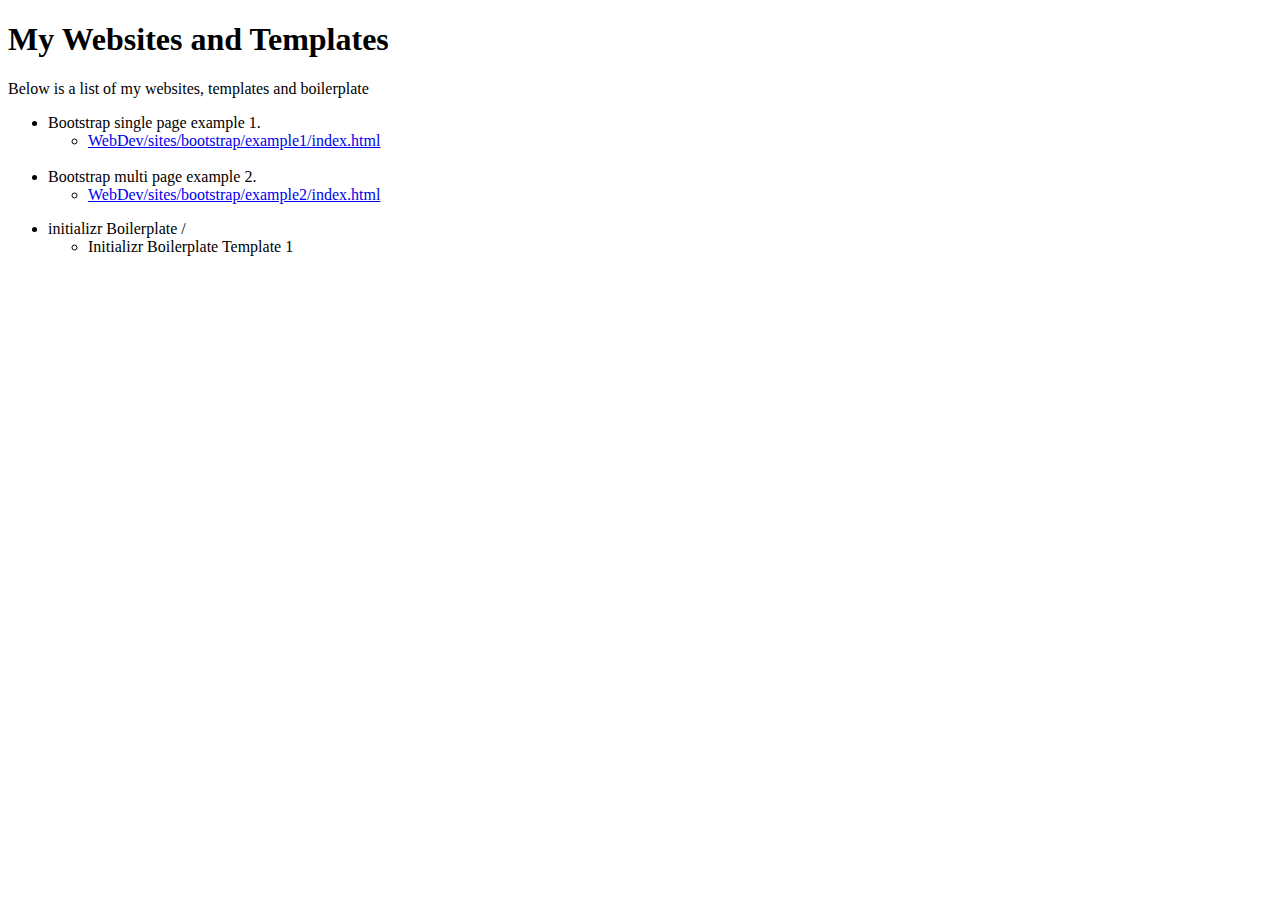
<file: index.html>
<!DOCTYPE html>
<html>
<head>
<title>Websites</title>
</head>
<body>
<h1>My Websites and Templates</h1>
<p>Below is a list of my websites, templates and boilerplate</p> 
<ul>
  <li>Bootstrap single page example 1. </li>
    <ul>
      <li><a href="https://farhansrepo.github.io/WebDev/sites/bootstrap/example1/index.html">WebDev/sites/bootstrap/example1/index.html</a></li>
    </ul>
  <br>
  <li>Bootstrap multi page example 2.</li>
    <ul>
      <li><a href="https://farhansrepo.github.io/WebDev/sites/bootstrap/example2/index.html">WebDev/sites/bootstrap/example2/index.html</a></li>
    </ul>
</ul>
<ul>
  <li>initializr Boilerplate /</li>
<ul>
  <li><a hre="https://farhansrepo.github.io/WebDev/initializrHTML5Boilerplate/initializr1/">Initializr Boilerplate Template 1</a></li>
</ul>
</ul>

</body>
</html>
</file>
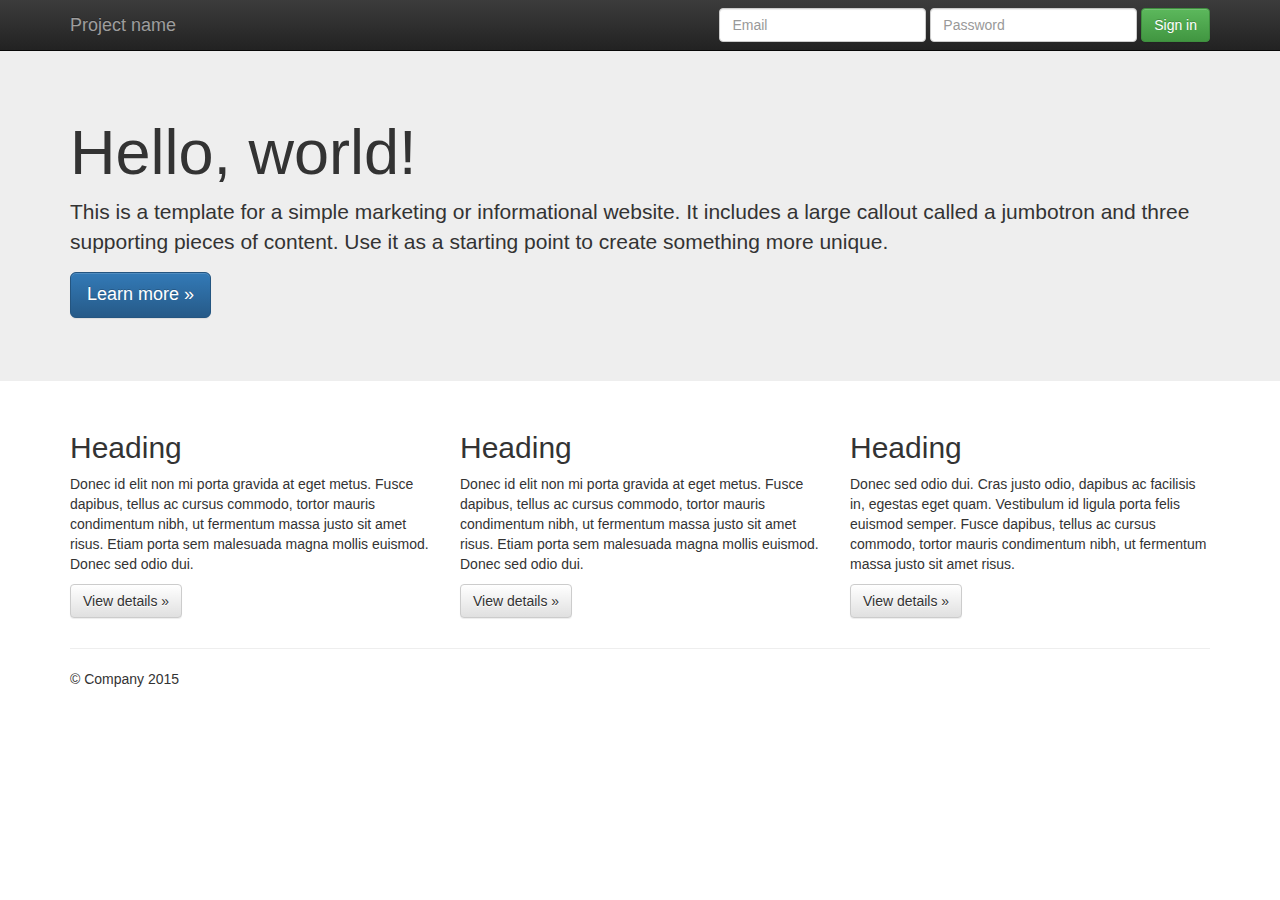
<file: initializrHTML5Boilerplate/initializr1/index.html>
<!doctype html>
<html class="no-js" lang="">
    <head>
        <meta charset="utf-8">
        <meta http-equiv="X-UA-Compatible" content="IE=edge,chrome=1">
        <title></title>
        <meta name="description" content="">
        <meta name="viewport" content="width=device-width, initial-scale=1">
        <link rel="apple-touch-icon" href="apple-touch-icon.png">

        <link rel="stylesheet" href="css/bootstrap.min.css">
        <style>
            body {
                padding-top: 50px;
                padding-bottom: 20px;
            }
        </style>
        <link rel="stylesheet" href="css/bootstrap-theme.min.css">
        <link rel="stylesheet" href="css/main.css">

        <script src="js/vendor/modernizr-2.8.3.min.js"></script>
    </head>
    <body>
        <!--[if lt IE 8]>
            <p class="browserupgrade">You are using an <strong>outdated</strong> browser. Please <a href="http://browsehappy.com/">upgrade your browser</a> to improve your experience.</p>
        <![endif]-->
    <nav class="navbar navbar-inverse navbar-fixed-top" role="navigation">
      <div class="container">
        <div class="navbar-header">
          <button type="button" class="navbar-toggle collapsed" data-toggle="collapse" data-target="#navbar" aria-expanded="false" aria-controls="navbar">
            <span class="sr-only">Toggle navigation</span>
            <span class="icon-bar"></span>
            <span class="icon-bar"></span>
            <span class="icon-bar"></span>
          </button>
          <a class="navbar-brand" href="#">Project name</a>
        </div>
        <div id="navbar" class="navbar-collapse collapse">
          <form class="navbar-form navbar-right" role="form">
            <div class="form-group">
              <input type="text" placeholder="Email" class="form-control">
            </div>
            <div class="form-group">
              <input type="password" placeholder="Password" class="form-control">
            </div>
            <button type="submit" class="btn btn-success">Sign in</button>
          </form>
        </div><!--/.navbar-collapse -->
      </div>
    </nav>

    <!-- Main jumbotron for a primary marketing message or call to action -->
    <div class="jumbotron">
      <div class="container">
        <h1>Hello, world!</h1>
        <p>This is a template for a simple marketing or informational website. It includes a large callout called a jumbotron and three supporting pieces of content. Use it as a starting point to create something more unique.</p>
        <p><a class="btn btn-primary btn-lg" href="#" role="button">Learn more &raquo;</a></p>
      </div>
    </div>

    <div class="container">
      <!-- Example row of columns -->
      <div class="row">
        <div class="col-md-4">
          <h2>Heading</h2>
          <p>Donec id elit non mi porta gravida at eget metus. Fusce dapibus, tellus ac cursus commodo, tortor mauris condimentum nibh, ut fermentum massa justo sit amet risus. Etiam porta sem malesuada magna mollis euismod. Donec sed odio dui. </p>
          <p><a class="btn btn-default" href="#" role="button">View details &raquo;</a></p>
        </div>
        <div class="col-md-4">
          <h2>Heading</h2>
          <p>Donec id elit non mi porta gravida at eget metus. Fusce dapibus, tellus ac cursus commodo, tortor mauris condimentum nibh, ut fermentum massa justo sit amet risus. Etiam porta sem malesuada magna mollis euismod. Donec sed odio dui. </p>
          <p><a class="btn btn-default" href="#" role="button">View details &raquo;</a></p>
       </div>
        <div class="col-md-4">
          <h2>Heading</h2>
          <p>Donec sed odio dui. Cras justo odio, dapibus ac facilisis in, egestas eget quam. Vestibulum id ligula porta felis euismod semper. Fusce dapibus, tellus ac cursus commodo, tortor mauris condimentum nibh, ut fermentum massa justo sit amet risus.</p>
          <p><a class="btn btn-default" href="#" role="button">View details &raquo;</a></p>
        </div>
      </div>

      <hr>

      <footer>
        <p>&copy; Company 2015</p>
      </footer>
    </div> <!-- /container -->        <script src="//ajax.googleapis.com/ajax/libs/jquery/1.11.2/jquery.min.js"></script>
        <script>window.jQuery || document.write('<script src="js/vendor/jquery-1.11.2.min.js"><\/script>')</script>

        <script src="js/vendor/bootstrap.min.js"></script>

        <script src="js/plugins.js"></script>
        <script src="js/main.js"></script>

        <!-- Google Analytics: change UA-XXXXX-X to be your site's ID. -->
        <script>
            (function(b,o,i,l,e,r){b.GoogleAnalyticsObject=l;b[l]||(b[l]=
            function(){(b[l].q=b[l].q||[]).push(arguments)});b[l].l=+new Date;
            e=o.createElement(i);r=o.getElementsByTagName(i)[0];
            e.src='//www.google-analytics.com/analytics.js';
            r.parentNode.insertBefore(e,r)}(window,document,'script','ga'));
            ga('create','UA-XXXXX-X','auto');ga('send','pageview');
        </script>
    </body>
</html>
</file>
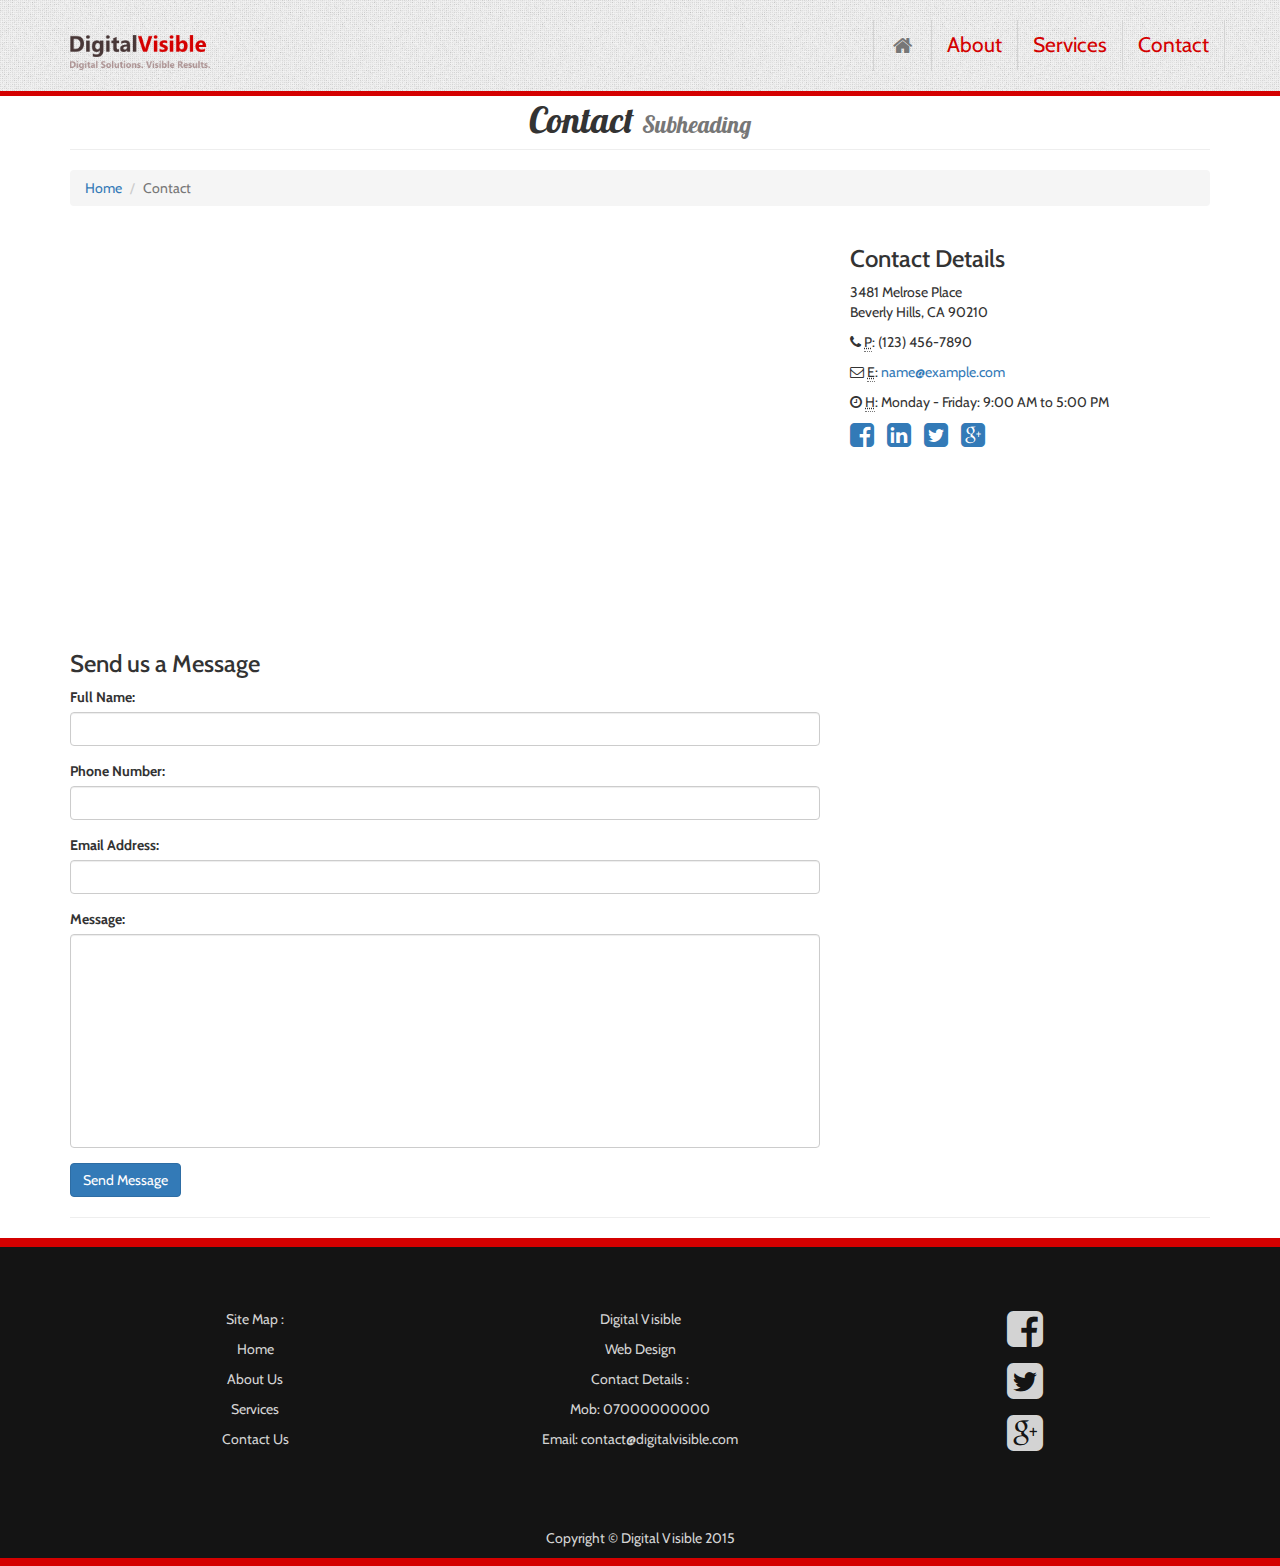
<file: sites/bootstrap/example2/contact.html>
<!DOCTYPE html>
<html lang="en">

<head>

    <meta charset="utf-8">
    <meta http-equiv="X-UA-Compatible" content="IE=edge">
    <meta name="viewport" content="width=device-width, initial-scale=1">
    <meta name="description" content=" Digital Visible Web Development">
    <meta name="author" content="Digital Visible">

    <title>Digital Visible</title>

    <!-- Bootstrap Core CSS -->
    <link href="css/bootstrap.min.css" rel="stylesheet">

    <!-- Custom CSS -->
    <link href="css/digitalvisible.css" rel="stylesheet">
	
	<!-- Custom CSS -->
    <link href="css/scrolling-nav.css" rel="stylesheet">

    <!-- Custom Fonts -->
    <link href="font-awesome/css/font-awesome.min.css" rel="stylesheet" type="text/css">
	<link href="http://fonts.googleapis.com/css?family=Lobster" rel="stylesheet" type="text/css">
    <link href="http://fonts.googleapis.com/css?family=Cabin" rel="stylesheet" type="text/css">

    <!-- HTML5 Shim and Respond.js IE8 support of HTML5 elements and media queries -->
    <!-- WARNING: Respond.js doesn't work if you view the page via file:// -->
    <!--[if lt IE 9]>
        <script src="https://oss.maxcdn.com/libs/html5shiv/3.7.0/html5shiv.js"></script>
        <script src="https://oss.maxcdn.com/libs/respond.js/1.4.2/respond.min.js"></script>
    <![endif]-->

</head>

<body>

    <!-- Navigation -->
    <nav class="navbar navbar-default navbar-fixed-top bluryback" role="navigation">
        <div class="container">
            <!-- Brand and toggle get grouped for better mobile display -->
            <div class="navbar-header">
                <button type="button" class="navbar-toggle" data-toggle="collapse" data-target="#navbar-collapse-1">
                    <span class="sr-only">Toggle navigation</span>
                    <span class="icon-bar"></span>
                    <span class="icon-bar"></span>
                    <span class="icon-bar"></span>
                </button>
                <a class="navbar-brand" href="index.html"><img src="img/dvlogo.png" alt="Digital Visible Web Design" class="logo-img-hover" style="width:140px; height:35px;"></a>
            </div>
            <!-- Collect the nav links, forms, and other content for toggling -->
            <div class="collapse navbar-collapse" id="navbar-collapse-1">
                <ul class="nav navbar-nav navbar-right">
                    <li class="navitemborderl navitemborderr">
                        <a href="index.html"><i class="fa-fw fa fa-home  whitehover"></i></a>
                    </li>
					<li class="navitemborderr">
                        <a href="about.html"><span class="navtext text-danger whitehover">About</span></a>
                    </li>
                    <li class="navitemborderr">
                        <a href="services.html"><span class="navtext text-danger whitehover">Services</span></a>
                    </li>
					<li class="navitemborderr">
                        <a href="contact.html"><span class="navtext text-danger whitehover">Contact</span></a>
                    </li>
                </ul>
            </div>
            <!-- /.navbar-collapse -->
        </div>
        <!-- /.container -->
    </nav>
    <!--/.nav -->

    <!-- Page Content -->
    <div class="container">

        <!-- Page Heading/Breadcrumbs -->
        <div class="row topfix">
            <div class="col-lg-12">
                <h1 class="page-header">Contact
                    <small>Subheading</small>
                </h1>
                <ol class="breadcrumb">
                    <li><a href="index.html">Home</a>
                    </li>
                    <li class="active">Contact</li>
                </ol>
            </div>
        </div>
        <!-- /.row -->

        <!-- Content Row -->
        <div class="row">
            <!-- Map Column -->
            <div class="col-md-8">
                <!-- Embedded Google Map -->
                <iframe width="100%" height="400px" frameborder="0" scrolling="no" marginheight="0" marginwidth="0" src="http://maps.google.com/maps?hl=en&amp;ie=UTF8&amp;ll=37.0625,-95.677068&amp;spn=56.506174,79.013672&amp;t=m&amp;z=4&amp;output=embed"></iframe>
            </div>
            <!-- Contact Details Column -->
            <div class="col-md-4">
                <h3>Contact Details</h3>
                <p>
                    3481 Melrose Place<br>Beverly Hills, CA 90210<br>
                </p>
                <p><i class="fa fa-phone"></i> 
                    <abbr title="Phone">P</abbr>: (123) 456-7890</p>
                <p><i class="fa fa-envelope-o"></i> 
                    <abbr title="Email">E</abbr>: <a href="mailto:name@example.com">name@example.com</a>
                </p>
                <p><i class="fa fa-clock-o"></i> 
                    <abbr title="Hours">H</abbr>: Monday - Friday: 9:00 AM to 5:00 PM</p>
                <ul class="list-unstyled list-inline list-social-icons">
                    <li>
                        <a href="#"><i class="fa fa-facebook-square fa-2x"></i></a>
                    </li>
                    <li>
                        <a href="#"><i class="fa fa-linkedin-square fa-2x"></i></a>
                    </li>
                    <li>
                        <a href="#"><i class="fa fa-twitter-square fa-2x"></i></a>
                    </li>
                    <li>
                        <a href="#"><i class="fa fa-google-plus-square fa-2x"></i></a>
                    </li>
                </ul>
            </div>
        </div>
        <!-- /.row -->

        <!-- Contact Form -->
        <!-- In order to set the email address and subject line for the contact form go to the bin/contact_me.php file. -->
        <div class="row">
            <div class="col-md-8">
                <h3>Send us a Message</h3>
                <form name="sentMessage" id="contactForm" novalidate>
                    <div class="control-group form-group">
                        <div class="controls">
                            <label>Full Name:</label>
                            <input type="text" class="form-control" id="name" required data-validation-required-message="Please enter your name.">
                            <p class="help-block"></p>
                        </div>
                    </div>
                    <div class="control-group form-group">
                        <div class="controls">
                            <label>Phone Number:</label>
                            <input type="tel" class="form-control" id="phone" required data-validation-required-message="Please enter your phone number.">
                        </div>
                    </div>
                    <div class="control-group form-group">
                        <div class="controls">
                            <label>Email Address:</label>
                            <input type="email" class="form-control" id="email" required data-validation-required-message="Please enter your email address.">
                        </div>
                    </div>
                    <div class="control-group form-group">
                        <div class="controls">
                            <label>Message:</label>
                            <textarea rows="10" cols="100" class="form-control" id="message" required data-validation-required-message="Please enter your message" maxlength="999" style="resize:none"></textarea>
                        </div>
                    </div>
                    <div id="success"></div>
                    <!-- For success/fail messages -->
                    <button type="submit" class="btn btn-primary">Send Message</button>
                </form>
            </div>

        </div>
        <!-- /.row -->

        <hr>
		
    </div>
    <!-- /.container -->
	
	<div class="footstripe"></div>
			
	<!-- Footer -->
	<footer class="container-fluid">
		<div class="row footcontent">
			<div class="col-md-4">
			    <p>Site Map :</p>
				<p>Home</p>
				<p>About Us</p>
				<p>Services</p>
				<p>Contact Us</p>
			</div>
			<div class="col-md-4">
				<p>Digital Visible</p>
				<p>Web Design</p>
				<p>Contact Details :</p>
				<p>Mob: 07000000000</p>
				<p>Email: contact@digitalvisible.com</p>
			</div>
			<div class="col-md-4">
				<p><i class="fa fa-facebook-square fa-3x"></i></p>
				<p><i class="fa fa-twitter-square fa-3x"></i></p>
				<p><i class="fa fa-google-plus-square fa-3x"></i></p>
			</div>
		</div>
		<div class="row">
			<div class="col-lg-12">
				<p>Copyright &copy; Digital Visible 2015</p>
			</div>
		</div>
	</footer>
	
	<div class="footstripe"></div>

	<!-- jQuery -->
    <script src="js/jquery.js"></script>

    <!-- Bootstrap Core JavaScript -->
    <script src="js/bootstrap.min.js"></script>
	
	<!-- Collapsing Nav JavaScript -->
    <script src="js/scrolling-nav.js"></script>

</body>

</html>
</file>
<file: initializrHTML5Boilerplate/initializr1/css/main.css>
/* ==========================================================================
   Author's custom styles
   ========================================================================== */
</file>
<file: sites/bootstrap/example2/css/digitalvisible.css>
/*
 * Digital Visible Web Design CSS script
 * Author Digital Visible
 * Copyright 2015
 */
 
/* .Process Animation Section Styles */

.process .method{
  background:#ccc;
  text-align:center;
  padding:10px;
  margin-bottom:30px;
  border-radius:5px;
  opacity:0;
}

.process .method h3{
  font-style:italic;
}

.process .method p{
  margin:0;
}

.process .method h4{
  background:#8FC6FF;
  width:60px;
  height:60px;
  font-size:2em;
  font-weight:bold;
  border-radius:50%;
  line-height:60px;
  margin:0 auto;
  position:relative;
  top:30px;
}

/* Global Styles */

html,
body {
    width:100%;
    height: 100%;
}

body {
	font-family: 'Cabin', Helvetica, sans-serif;
    padding-top: 40px; /* Required padding for .navbar-fixed-top. Remove if using .navbar-static-top. Change if height of navigation changes. */
}

h1,h2, .lobsterfont {
    font-family: 'Lobster', Georgia, serif;
}

.cabinfont {
    font-family: 'Cabin', Helvetica, sans-serif;
}

.logo-img-hover {
    opacity:1;
}

.text-danger { 
    color:#d40000;
}

.btn-danger {
	background: rgba(0, 0, 0, 0.85);
	border:1px solid #d40000;
	color:gold;
	text-shadow: 1px 1px black;
}
.btn-danger:hover {
    background-color:#d40000;
	border:1px dotted black;
	text-shadow: 1px 1px black;
}
.fa {
	
}
.whitehover:hover {
    color:white;
	text-shadow: 1px 1px black;
}

/* */
.img-portfolio {
    margin-bottom: 30px;
}

.img-hover:hover {
    opacity: 0.8;
}
/* */
.bluryback {
    background: url('squairy_light.png');
    background-repeat: repeat;
    background-position: left top;
    background-attachment: fixed;
}

.cityback {
    background: url('bnwcityscape3.jpg');
	background-repeat: no-repeat;
    background-position: center;
    background-attachment: fixed;
}

.indextopfix {
    padding: 5%;
}
.topfix {
    margin-top: 1.75%;
}

.whiteback {
    color:white;
}
.yellowback {
    color:gold;
}

.centericon {
	position:center;
	text-align:center;
}
.mainheadingtop {
    margin:2%;
	position:center;
	text-align:center;
}

.textgold {
    color:gold;
}
.transbacktext {
    border-radius:5px;
	background: rgba(0, 0, 0, 0.1);
	padding: 3px 5px;
}
/* Navigation */

nav {
    font-size:1.5em;
	color:red;
	
}
.navitemborderl {
    border-left: 1px solid lightgrey;
}
.navitemborderr {
	border-right: 1px solid lightgrey;
}
/* Home Page Carousel */

header.carousel {
    height: 100%;
}

header.carousel .item,
header.carousel .item.active,
header.carousel .carousel-inner {
    height: 100%;
}

header.carousel .fill {
    width: 100%;
    height: 100%;
    background-position: center;
    background-size: cover;
}
.carousel-indicators li {
  background-color: #999;
  background-color: rgba(70,70,70,.25);
}

.carousel-indicators .active {
  background-color: #d40000;
}
.page-header {
	text-align:center;
}

.bannertop {
	margin:5%;
	padding:7% 5%;
	background: rgba(0, 0, 0, 0.5);
}
.textshadowredblack {
    text-shadow: 2px 2px #d40000, 3px 3px black;
}

.contentdiv {
    padding:1% 5% 4% 5%;
}

/* index ad cards */
.adcard {
    min-height:60%;
}

.panel { 
	text-align:center;
}
.panela {
    box-shadow: 10px 10px 5px #d40000;
}
.panelb {
    box-shadow: 10px 10px 5px #141414;
}
.panelc {
    box-shadow: 10px 10px 5px gold;
}
.panel-default > .panel-heading {
    background-color: white;
	text-shadow: 1px 1px lightgrey;
}

/* 404 Page Styles */

.error-404 {
    font-size: 100px;
}

/* Pricing Page Styles */

.price {
    display: block;
    font-size: 50px;
    line-height: 50px;
}

.price sup {
    top: -20px;
    left: 2px;
    font-size: 20px;
}

.period {
    display: block;
    font-style: italic;
}

/* WCWD */

.whatcanwe {
    margin:5% 0;
    text-shadow: 2px 2px #d40000, 3px 3px black;
}
.wcwdmargin {
    margin:0;
	padding: 0 5% 5% 5%;
	text-align:center;
}

.fa-square {
		background: -webkit-linear-gradient(white, black);
    background-color:white;
    border:2px solid #141414;
	border-radius:5px;
}

/* CTA */

.well {
	border:2px solid #d40000;
}

.ctamargin {
    margin-top:1%;
	text-align:center;
}

.ctabtn {
    border:1px solid #d40000;
	padding:0;
}

/* Footer Styles */

.featurecall {
    min-height:100%;
}

footer {	
	background-color:#141414;
	color:lightgrey;
	text-align: center;
}

.footcontent {
    padding:5%;
}

.footstripe {
    height: 1%;
    background-color:#d40000;
}

.footstripeb {
	height: 1%;
    background-color:white;
}

/* Responsive Styles */

@media(max-width:991px) {
    .customer-img,
    .img-related {
        margin-bottom: 30px;
    }
}

@media(max-width:767px) {
    .img-portfolio {
        margin-bottom: 15px;
    }

    header.carousel .carousel {
        height: 70%;
    }
}
</file>
<file: sites/bootstrap/example2/css/scrolling-nav.css>
/*
 * Digital Visible Web Design CSS script
 * Author Digital Visible
 * Copyright 2015
 */

/* Scrolling Nav HTML */
	

    .navbar {
        padding: 20px 0;
        -webkit-transition: background .5s ease-in-out,padding .5s ease-in-out;
        -moz-transition: background .5s ease-in-out,padding .5s ease-in-out;
        transition: background .5s ease-in-out,padding .5s ease-in-out;
		border-bottom: 5px solid #d40000;
    }

    .top-nav-collapse {
        padding: 0;
		opacity:0.9;
		border-bottom: 1px solid #d40000;
    }



/* Demo Sections - You can use these as guides or delete them - the scroller will work with any sort of height, fixed, undefined, or percentage based.
The padding is very important to make sure the scrollspy picks up the right area when scrolled to. Adjust the margin and padding of sections and children 
of those sections to manage the look and feel of the site. */

.intro-section {
    height: 100%;
    padding-top: 150px;
    text-align: center;
    background: #fff;
}

.about-section {
    height: 100%;
    padding-top: 150px;
    text-align: center;
    background: #eee;
}

.services-section {
    height: 100%;
    padding-top: 150px;
    text-align: center;
    background: #fff;
}

.contact-section {
    height: 100%;
    padding-top: 150px;
    text-align: center;
    background: #eee;
}
</file>
